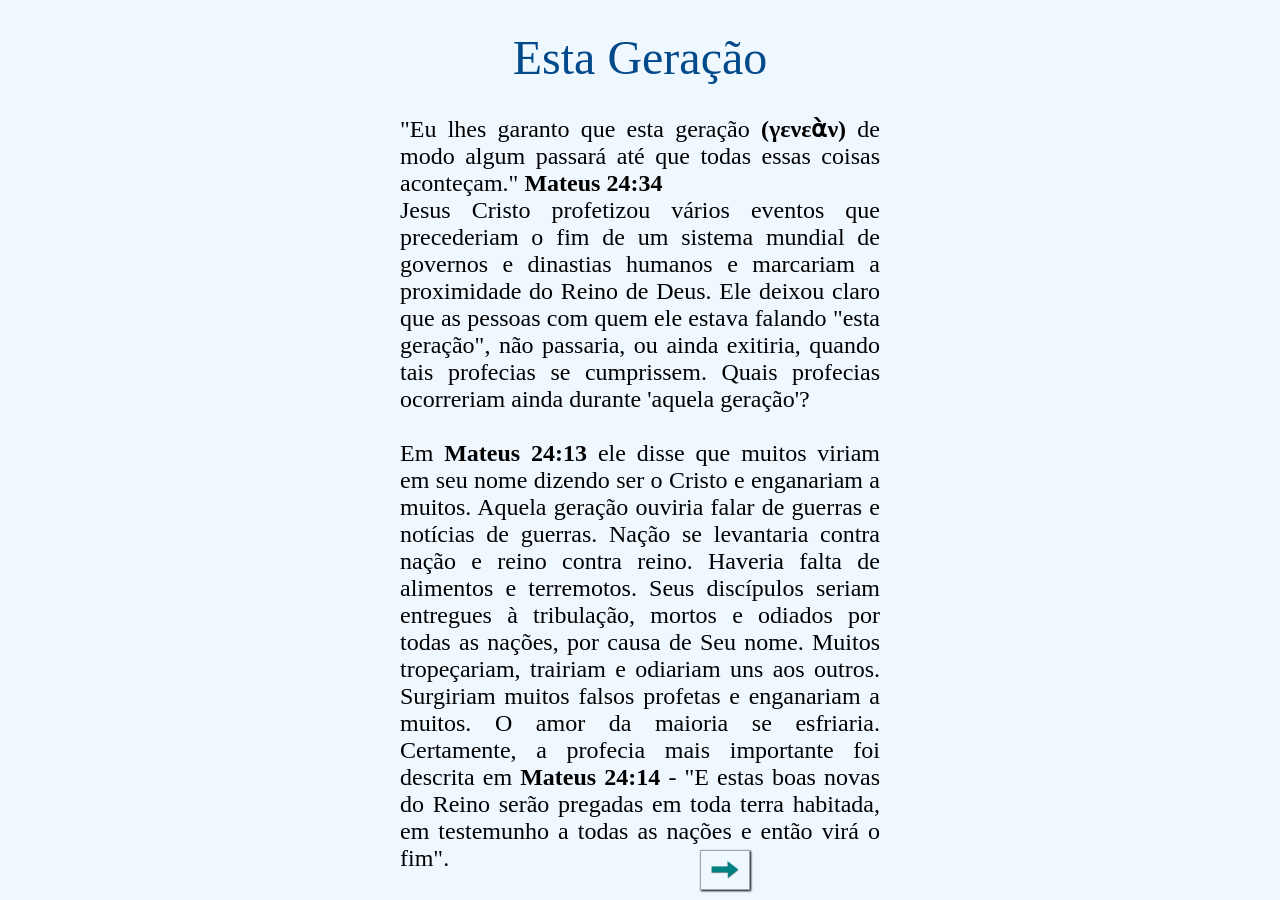
<file: index.html>
<!DOCTYPE html>
<html lang="en">
<head>
    <meta charset="UTF-8">
    <meta name="viewport" content="width=device-width, initial-scale=1.0">
    <link rel="stylesheet" href="style.css">
    <title>Esta Geração</title>
</head>
<body>
    <div class="heading">Esta Geração</div>

<div class="container">

<p class="paragraph">
"Eu lhes garanto que esta geração<span class="scriptures"> (γενεὰν)</span>
de modo algum passará até que todas essas coisas
aconteçam." <span class="scriptures">Mateus 24:34</span> <br>
Jesus Cristo profetizou vários eventos que precederiam o fim de um sistema mundial 
de governos e dinastias
humanos e marcariam a proximidade do Reino de Deus.
Ele deixou claro que as pessoas com quem ele estava falando "esta geração", não 
passaria, ou ainda exitiria, quando tais profecias se cumprissem.
Quais profecias ocorreriam ainda durante 'aquela geração'? <br> <br>

Em <span class="scriptures">Mateus 24:13</span> ele disse que muitos viriam em 
seu nome dizendo ser o Cristo e enganariam a muitos. 
Aquela geração ouviria falar de guerras e notícias de guerras. Nação se levantaria
contra nação e reino 
contra reino. Haveria falta de alimentos e terremotos. Seus discípulos seriam 
entregues à tribulação, 
mortos e odiados por todas as nações, por causa de Seu nome. Muitos tropeçariam,
trairiam e odiariam uns 
aos outros. Surgiriam muitos falsos profetas e enganariam a muitos. O amor da
maioria se esfriaria.
Certamente, a profecia mais importante foi descrita em <span class="scriptures"> Mateus 24:14</span>
- "E estas boas novas do Reino serão
pregadas em toda terra habitada, em testemunho a todas as nações e então virá o fim".
</p>

<img class="next" id="next1" src="arrow.png">

</div>



    <script src="script.js"></script>

</body>
</html>
</file>
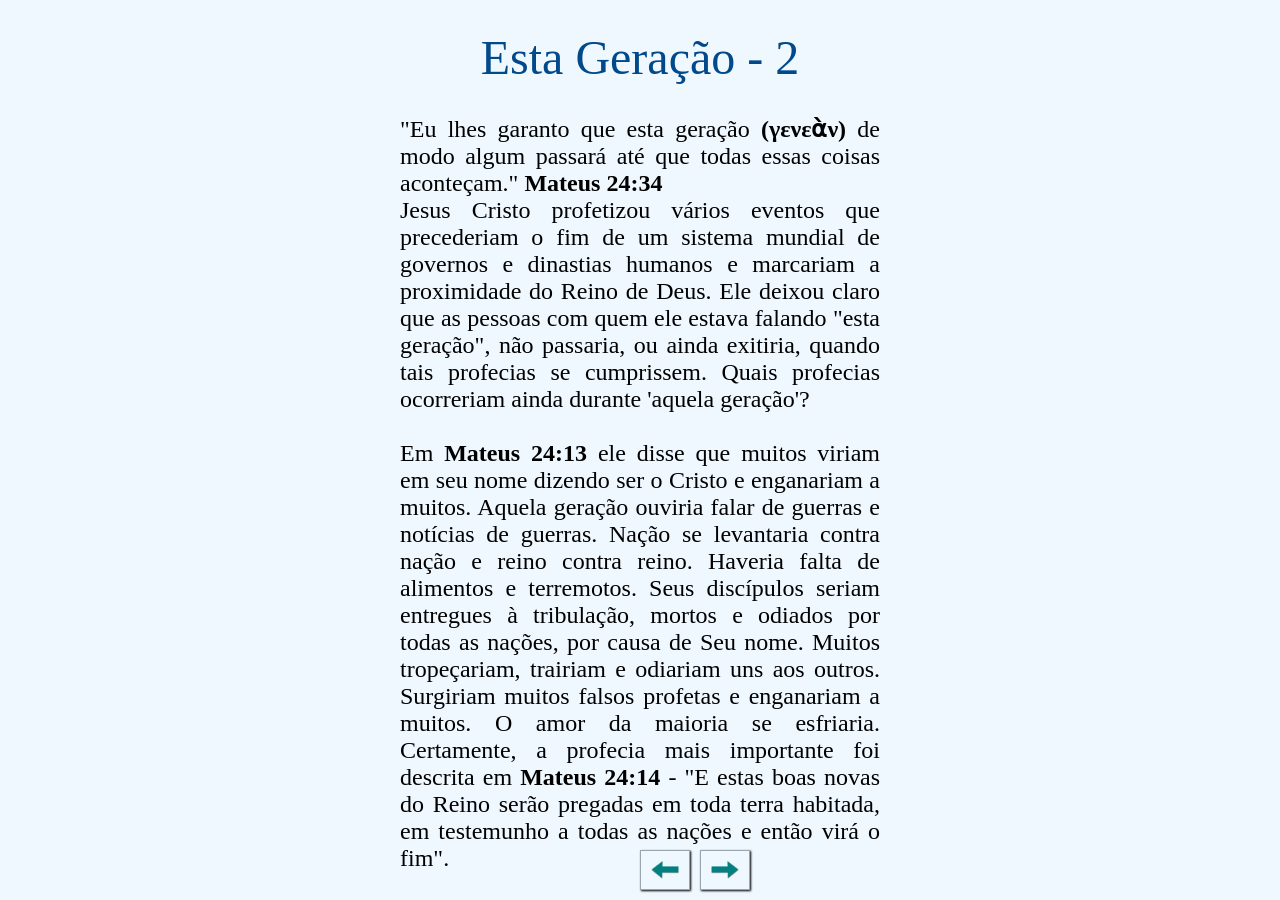
<file: page2.html>
<!DOCTYPE html>
<html lang="en">
<head>
    <meta charset="UTF-8">
    <meta name="viewport" content="width=device-width, initial-scale=1.0">
    <link rel="stylesheet" href="style.css">
    <title>Esta Geração</title>
</head>
<body>
    <div class="heading">Esta Geração - 2</div>


<div class="container">

<p class="paragraph">
"Eu lhes garanto que esta geração<span class="scriptures"> (γενεὰν)</span>
de modo algum passará até que todas essas coisas
aconteçam." <span class="scriptures">Mateus 24:34</span> <br>
Jesus Cristo profetizou vários eventos que precederiam o fim de um sistema mundial 
de governos e dinastias
humanos e marcariam a proximidade do Reino de Deus.
Ele deixou claro que as pessoas com quem ele estava falando "esta geração", não 
passaria, ou ainda exitiria, quando tais profecias se cumprissem.
Quais profecias ocorreriam ainda durante 'aquela geração'? <br> <br>

Em <span class="scriptures">Mateus 24:13</span> ele disse que muitos viriam em 
seu nome dizendo ser o Cristo e enganariam a muitos. 
Aquela geração ouviria falar de guerras e notícias de guerras. Nação se levantaria
contra nação e reino 
contra reino. Haveria falta de alimentos e terremotos. Seus discípulos seriam 
entregues à tribulação, 
mortos e odiados por todas as nações, por causa de Seu nome. Muitos tropeçariam,
trairiam e odiariam uns 
aos outros. Surgiriam muitos falsos profetas e enganariam a muitos. O amor da
maioria se esfriaria.
Certamente, a profecia mais importante foi descrita em <span class="scriptures"> Mateus 24:14</span>
- "E estas boas novas do Reino serão
pregadas em toda terra habitada, em testemunho a todas as nações e então virá o fim".
</p>

<img class="next" id="next1" src="arrow.png">

 <img class="back" id="back1" src="arrow-back.png">

</div>






</div>

    <script src="script.js"></script>

</body>
</html>
</file>
<file: style.css>
* {
    box-sizing: border-box;
    padding: 10px;
    margin: 0 auto;
    text-align: center;
}

body {
    background-color: aliceblue;
}

.heading {
    font-size: clamp(2rem, 7vw, 3rem);
    color: rgb(0, 73, 138);
}

.container {
    display: flex;
    flex-direction: column;
}

.paragraph {
    max-width: 500px;
    height: 80vh;
    font-size: clamp(1.5rem, 40%, 1rem);
    text-align: justify;
}

.scriptures {
    font-weight: 600;
    font-size: clamp(1.5rem, 60%, 1rem);
    justify-content: center;
    padding: 0;
}

.next {
    width: 50px;
    height: 40px;
    position: absolute;
    bottom: 10px;
    left: 700px;
    border: 1px solid rgb(153, 165, 175);
    box-shadow: 1px 1px 2px black;
}

.next:active {
    box-shadow: none;
}

.back {
    width: 50px;
    height: 40px;
    position: absolute;
    bottom: 10px;
    left: 640px;
    border: 1px solid rgb(153, 165, 175);
    box-shadow: 1px 1px 2px black;
}

.back:active {
    box-shadow: none;
}
</file>
